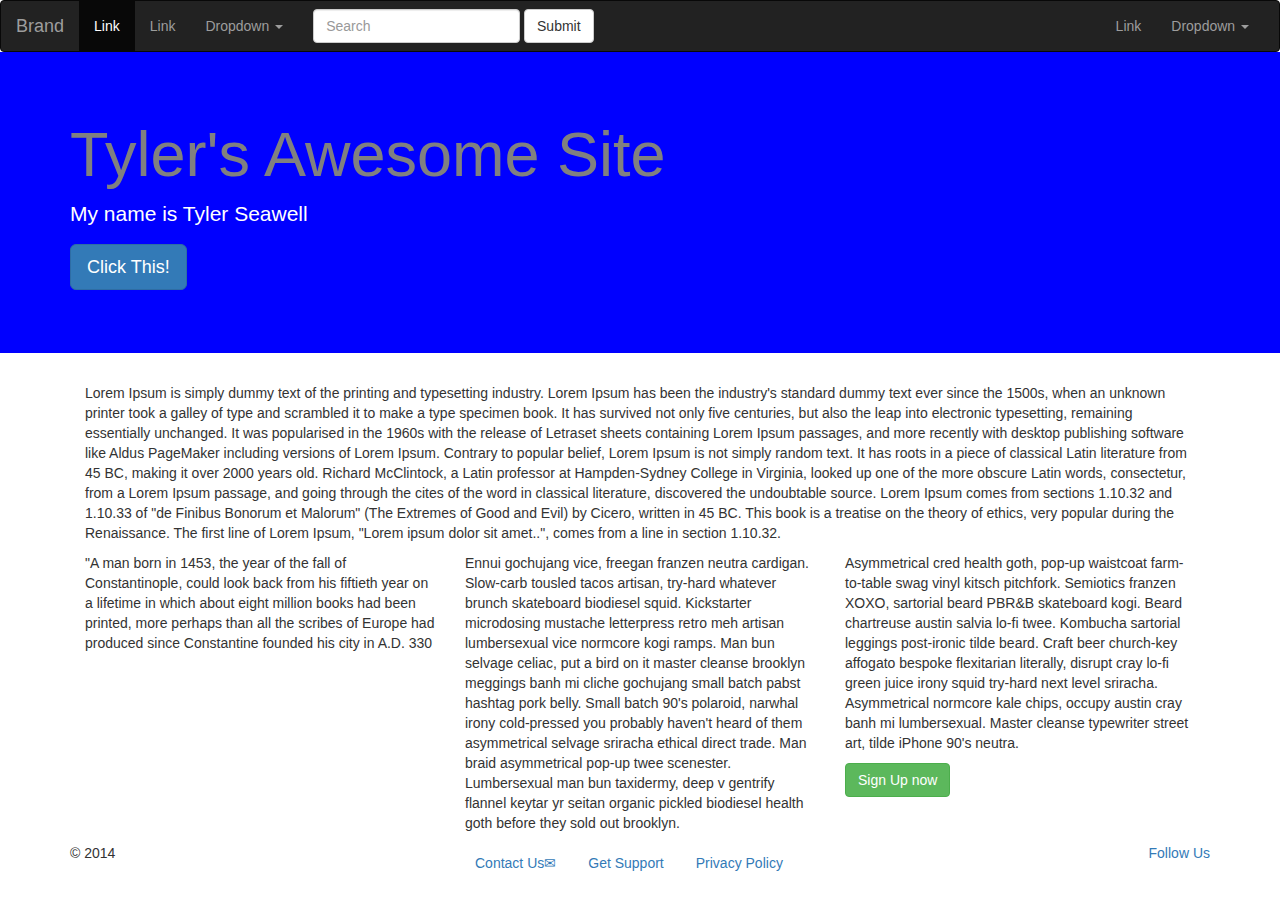
<file: bootstrap/index.html>
<!DOCTYPE html>
<html lang="en">
<head>
	<meta charset="utf-8">
	<meta http-equiv="X-UA-Compatible" content="IE=edge">
	<meta name="viewport" content="width=device-width, initial-scale=1">
	<title>Bootstrap 101 Template</title>

	<!-- Latest compiled and minified CSS -->
	<link rel="stylesheet" href="https://maxcdn.bootstrapcdn.com/bootstrap/3.3.2/css/bootstrap.min.css">
	<link rel="stylesheet" href="assets/stylesheets/styles.css"></link>

	<!-- HTML5 shim and Respond.js for IE8 support of HTML5 elements and media queries -->
	<!-- WARNING: Respond.js doesn't work if you view the page via file:// -->
    <!--[if lt IE 9]>
      <script src="https://oss.maxcdn.com/html5shiv/3.7.2/html5shiv.min.js"></script>
      <script src="https://oss.maxcdn.com/respond/1.4.2/respond.min.js"></script>
      <![endif]-->
    </head>
    <body>
    	<nav class="navbar navbar-inverse" role="navigation">
    		<div class="container-fluid">
    			<!-- Brand and toggle get grouped for better mobile display -->
    			<div class="navbar-header">
    				<button type="button" class="navbar-toggle collapsed" data-toggle="collapse" data-target="#bs-example-navbar-collapse-1">
    					<span class="sr-only">Toggle navigation</span>
    					<span class="icon-bar"></span> <!--Hamburger Menu lines when it is collapsed -->
    					<span class="icon-bar"></span>
    					<span class="icon-bar"></span>
    				</button>
    				<a class="navbar-brand" href="#">Brand</a>
    			</div>

    			<!-- Collect the nav links, forms, and other content for toggling -->
    			<div class="collapse navbar-collapse" id="bs-example-navbar-collapse-1">
    				<ul class="nav navbar-nav">
    					<li class="active"><a href="#">Link</a></li>
    					<li><a href="#">Link</a></li>
    					<li class="dropdown">
    						<a href="#" class="dropdown-toggle" data-toggle="dropdown">Dropdown <span class="caret"></span></a>
    						<ul class="dropdown-menu" role="menu">
    							<li><a href="#">Action</a></li>
    							<li><a href="#">Another action</a></li>
    							<li><a href="#">Something else here</a></li>
    							<li class="divider"></li>
    							<li><a href="#">Separated link</a></li>
    							<li class="divider"></li>
    							<li><a href="#">One more separated link</a></li>
    						</ul>
    					</li>
    				</ul>
    				<form class="navbar-form navbar-left" role="search">
    					<div class="form-group">
    						<input type="text" class="form-control" placeholder="Search">
    					</div>
    					<button type="submit" class="btn btn-default">Submit</button>
    				</form>
    				<ul class="nav navbar-nav navbar-right">
    					<li><a href="#">Link</a></li>
    					<li class="dropdown">
    						<a href="#" class="dropdown-toggle" data-toggle="dropdown">Dropdown <span class="caret"></span></a>
    						<ul class="dropdown-menu" role="menu">
    							<li><a href="#">Action</a></li>
    							<li><a href="#">Another action</a></li>
    							<li><a href="#">Something else here</a></li>
    							<li class="divider"></li>
    							<li><a href="#">Separated link</a></li>
    						</ul>
    					</li>
    				</ul>
    			</div><!-- /.navbar-collapse -->
    		</div><!-- /.container-fluid -->
    	</nav>
    	<div class="jumbotron">
    		<div class="container">
    			<h1>Tyler's Awesome Site</h1>
    			<p>My name is Tyler Seawell</p>
    			<p><a class="btn btn-primary btn-lg" href="#" role="button">Click This!</a></p>
    		</div>
    	</div>
    	<div class="container">
    		<div class="rows">
    			<div class="col-md-12">
    				<p>Lorem Ipsum is simply dummy text of the printing and typesetting industry. Lorem Ipsum has been the industry's standard dummy text ever since the 1500s, when an unknown printer took a galley of type and scrambled it to make a type specimen book. It has survived not only five centuries, but also the leap into electronic typesetting, remaining essentially unchanged. It was popularised in the 1960s with the release of Letraset sheets containing Lorem Ipsum passages, and more recently with desktop publishing software like Aldus PageMaker including versions of Lorem Ipsum. Contrary to popular belief, Lorem Ipsum is not simply random text. It has roots in a piece of classical Latin literature from 45 BC, making it over 2000 years old. Richard McClintock, a Latin professor at Hampden-Sydney College in Virginia, looked up one of the more obscure Latin words, consectetur, from a Lorem Ipsum passage, and going through the cites of the word in classical literature, discovered the undoubtable source. Lorem Ipsum comes from sections 1.10.32 and 1.10.33 of "de Finibus Bonorum et Malorum" (The Extremes of Good and Evil) by Cicero, written in 45 BC. This book is a treatise on the theory of ethics, very popular during the Renaissance. The first line of Lorem Ipsum, "Lorem ipsum dolor sit amet..", comes from a line in section 1.10.32.</p>
    			</div>
    		</div>
    	</div>
    	<div class="container">
    		<div class="rows">
    			<div class="col-md-4">
    				<p>"A man born in 1453, the year of the fall of Constantinople, could look back from his fiftieth year on a lifetime in which about eight million books had been printed, more perhaps than all the scribes of Europe had produced since Constantine founded his city in A.D. 330</p>
    			</div>
    			<div class="col-md-4">
    				<p>Ennui gochujang vice, freegan franzen neutra cardigan. Slow-carb tousled tacos artisan, try-hard whatever brunch skateboard biodiesel squid. Kickstarter microdosing mustache letterpress retro meh artisan lumbersexual vice normcore kogi ramps. Man bun selvage celiac, put a bird on it master cleanse brooklyn meggings banh mi cliche gochujang small batch pabst hashtag pork belly. Small batch 90's polaroid, narwhal irony cold-pressed you probably haven't heard of them asymmetrical selvage sriracha ethical direct trade. Man braid asymmetrical pop-up twee scenester. Lumbersexual man bun taxidermy, deep v gentrify flannel keytar yr seitan organic pickled biodiesel health goth before they sold out brooklyn.</p>
    			</div>
    			<div class="col-md-4">
    				<p>Asymmetrical cred health goth, pop-up waistcoat farm-to-table swag vinyl kitsch pitchfork. Semiotics franzen XOXO, sartorial beard PBR&B skateboard kogi. Beard chartreuse austin salvia lo-fi twee. Kombucha sartorial leggings post-ironic tilde beard. Craft beer church-key affogato bespoke flexitarian literally, disrupt cray lo-fi green juice irony squid try-hard next level sriracha. Asymmetrical normcore kale chips, occupy austin cray banh mi lumbersexual. Master cleanse typewriter street art, tilde iPhone 90's neutra.</p>
    				<a href="#" class="btn btn-success">Sign Up now</a>
    			</div>
    		</div>
    	</div>

    	<footer>
    		<div class="container">
    			<div class="row">
    				<div class="col-md-4">© 2014</div>
    				<div class="col-md-4">
    					<ul class="nav nav-pills">
    						<li><a href="#">Contact Us<span class="glyphicaon glyphicon-envelope"></spand></a></li>
    						<li><a href="#">Get Support</a></li>
    						<li><a href="#">Privacy Policy</a></li>
    					</ul>
    				</div>
    				<div class="col-md-4">
    					<p class="text-right"><a href="#">Follow Us</a></p>
    				</div>
    			</div>
    		</div>
    	</footer>


    	<!-- jQuery (necessary for Bootstrap's JavaScript plugins) -->
    	<script src="https://ajax.googleapis.com/ajax/libs/jquery/1.11.2/jquery.min.js"></script>
    	<!-- Include all compiled plugins (below), or include individual files as needed -->
    	<script src="https://maxcdn.bootstrapcdn.com/bootstrap/3.3.2/js/bootstrap.min.js"></script>
    </body>
    </html>
</file>
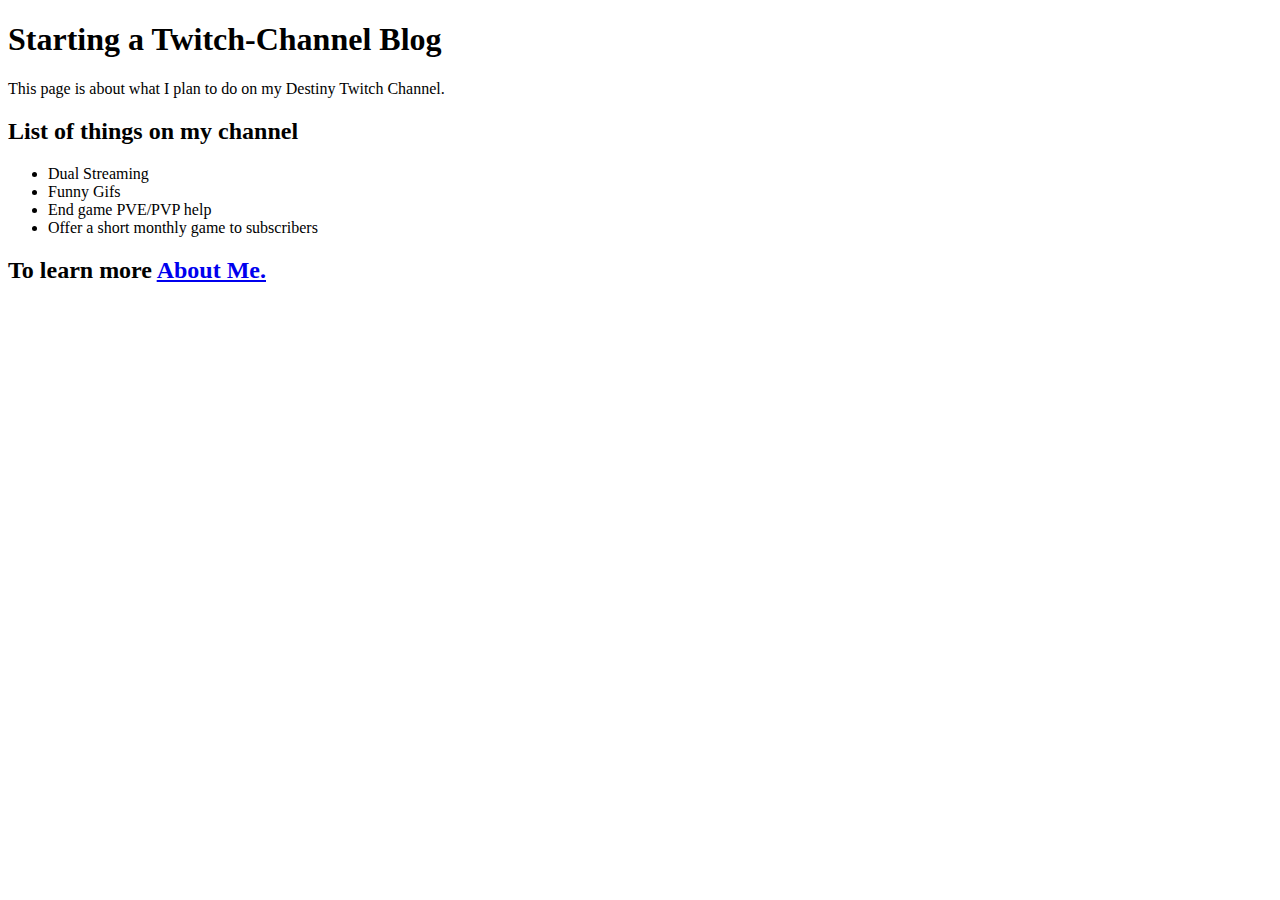
<file: Personal Website/index.html>
<!DOCTYPE html>
<html>
<head>
	<title>Destiny Twitch</title>
</head>
<body>
<h1>Starting a Twitch-Channel Blog</h1>
	<p>This page is about what I plan to do on my Destiny Twitch Channel.</p>
<h2>List of things on my channel</h2>
	<ul>
		<li>Dual Streaming</li>
		<li>Funny Gifs</li>
		<li>End game PVE/PVP help</li>
		<li>Offer a short monthly game to subscribers</li>
	</ul>
<h2>To learn more <a href="about_me.html">About Me.</a> </h2>
</body>
</html>
</file>
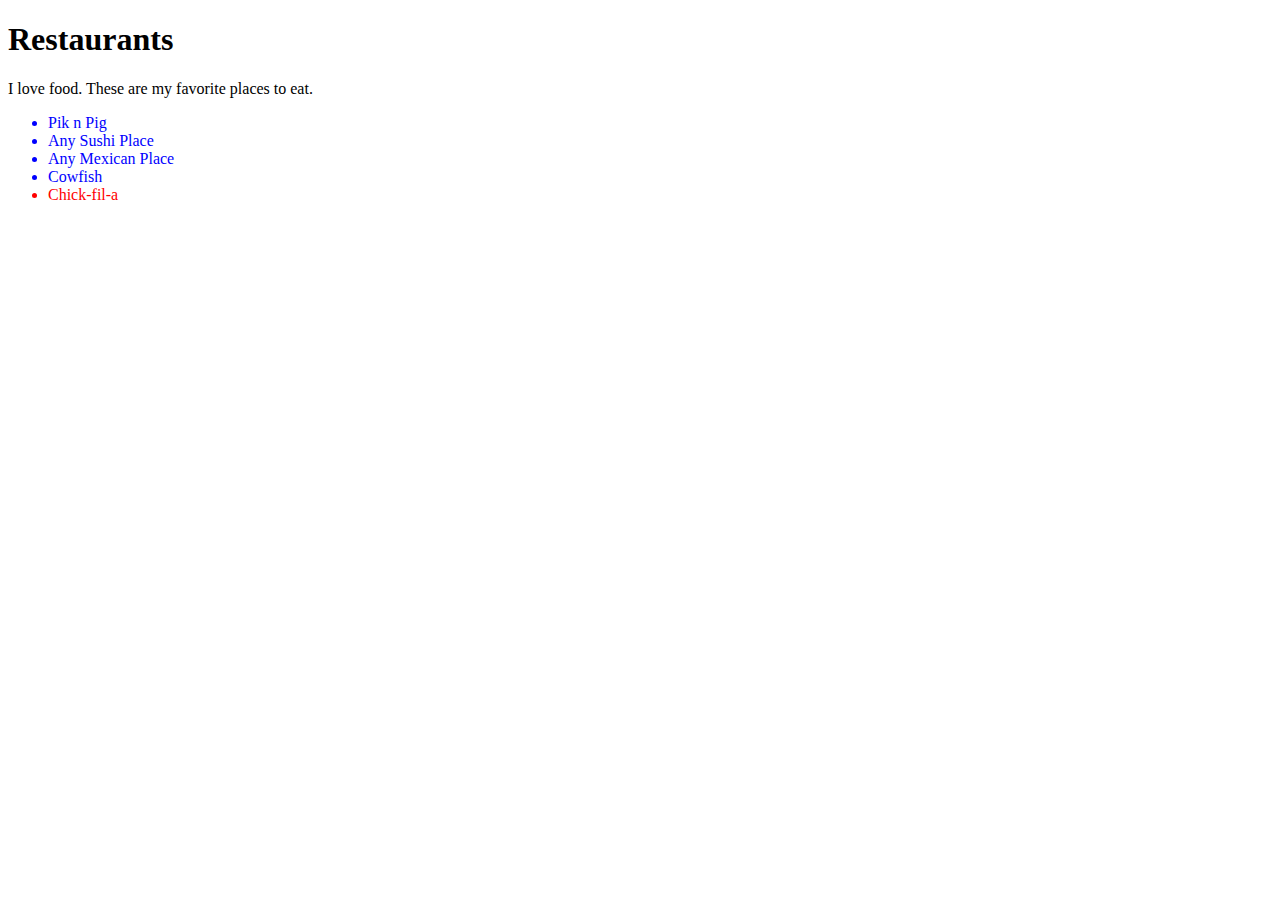
<file: eats.html>
<!DOCTYPE html>
<html>
<head>
	<link rel="stylesheet" href="assets/stylesheets/eats-styles.css"/>
	<title>Favorite Eats</title>
</head>
<body>
	<h1>Restaurants</h1>
	<p>I love food. These are my favorite places to eat.</p>
<ul>
	<li>Pik n Pig</li>
	<li>Any Sushi Place</li>
	<li>Any Mexican Place</li>
	<li>Cowfish</li>
	<li class="fave">Chick-fil-a</li>
</ul>
</body>
</html>
</file>
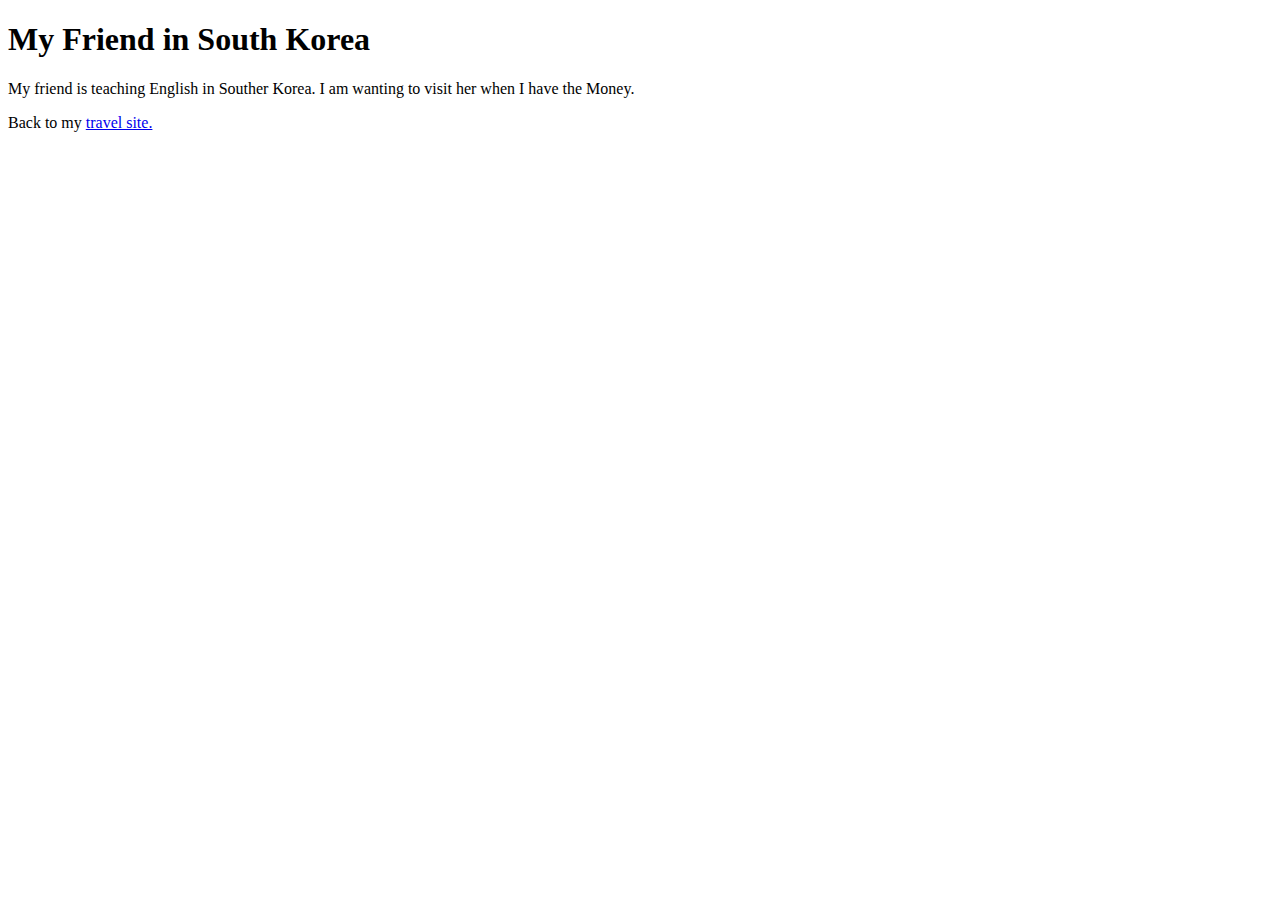
<file: my_first_site/south_korea.html>
<!DOCTYPE html>
<html>
<head>
	<title>South Korea</title>
</head>
<body>
	<h1>My Friend in South Korea</h1>
	<p>My friend is teaching English in Souther Korea. I am wanting to visit her when I have the Money.</p>
	<p>Back to my <a href="travel.html">travel site.</a></p>
</body>
</html>
</file>
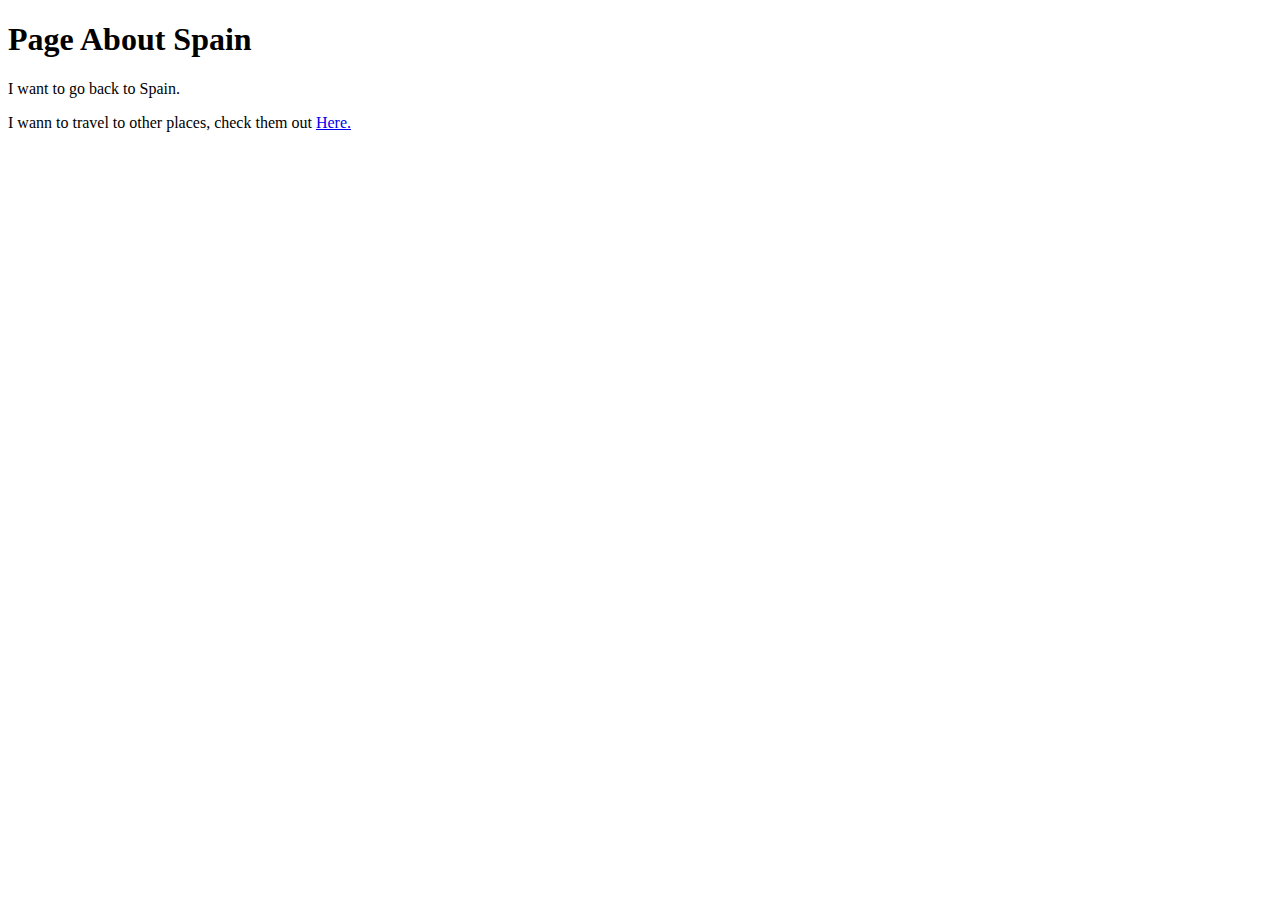
<file: my_first_site/spain.html>
<!DOCTYPE html>
<html>
<head>
	<title>Spain Stuff</title>
</head>
<body>
	<h1>Page About Spain</h1>
	<p>I want to go back to Spain.</p>
	<p>I wann to travel to other places, check them out <a href="travel.html">Here.</a></p>

</body>
</html>
</file>
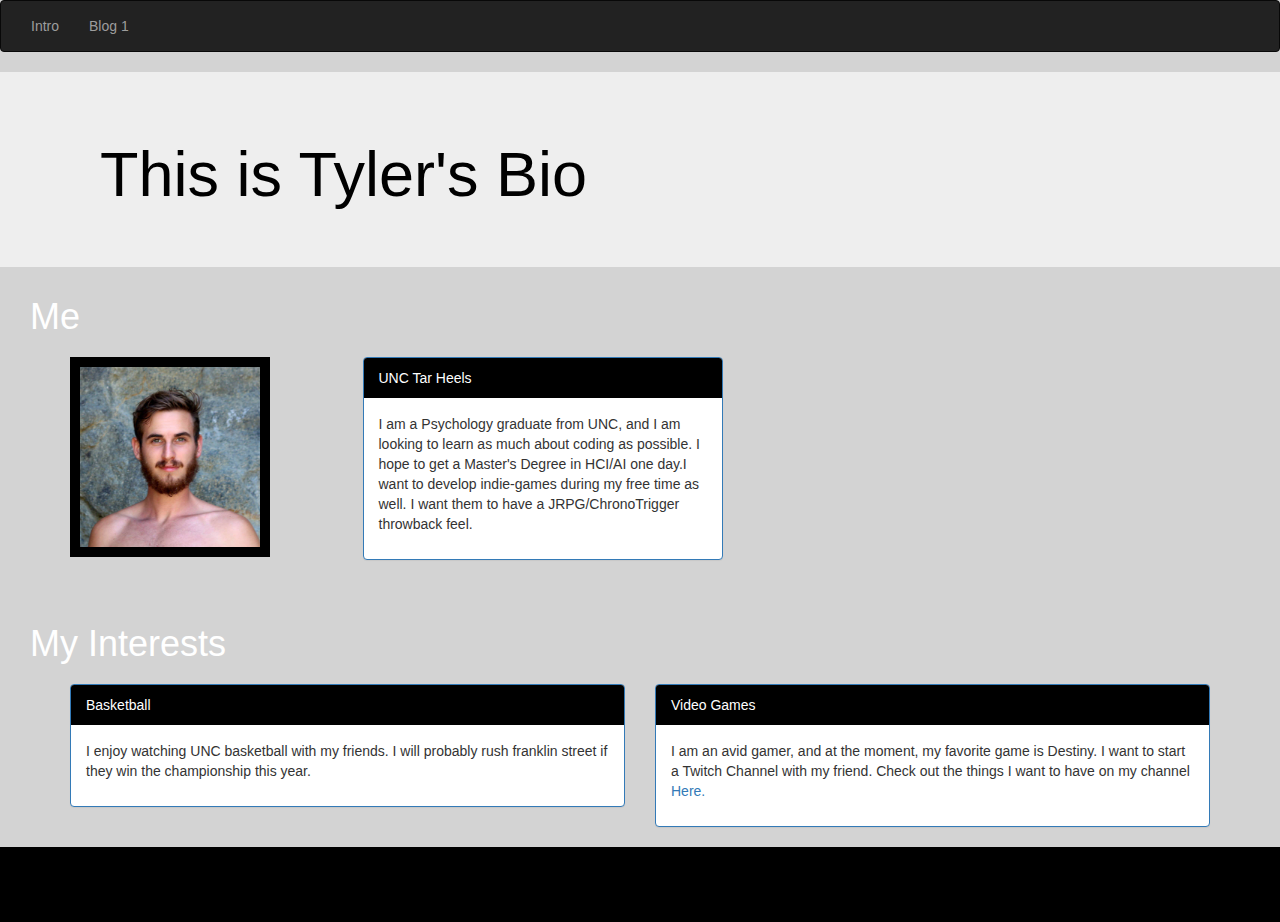
<file: Personal Website/about_me.html>
<!DOCTYPE html>
<html>
<head>
	<meta charset="utf-8">
	<meta http-equiv="X-UA-Compatible" content="IE=edge">
	<meta name="viewport" content="width=device-width, initial-scale=1">
	<title>Bio</title>
	<link rel="stylesheet" href="https://maxcdn.bootstrapcdn.com/bootstrap/3.3.2/css/bootstrap.min.css">
	<link rel="stylesheet" href="assets\stylesheets\biostyle.css"/>
	<title>Tyler's Bio</title>

</head>
<body>
	<nav class="navbar navbar-inverse" role="navigation">
		<div class="container-fluid">
			<ul class="nav navbar-nav"><li><a href="intro.html">Intro</a></li>
			</ul>  	
			<ul class="nav navbar-nav">
				<li><a href="index.html">Blog 1</a></li>
			</ul>
		</div><!-- /.container-fluid -->
	</nav>
	<div class="jumbotron">
		<div class="container">
			<div class="title">
				<h1>This is Tyler's Bio</h1>
			</div>
		</div>
	</div>

	<div class="background">
		<h1><span class="title">Me</span></h1>
	</div>
	

	<div class="container">
		<div class = "row">
			<div class = "col-md-3">
				<img src="images\TTS_TSeawell.jpg" width="200" alt="Me"/>
			</div>
			<div class = "col-md-4">
				<div class="panel panel-primary">
					<div class="panel-heading panel-primary">UNC Tar Heels</div>
					<div class="panel-body">
						<p>I am a Psychology graduate from UNC, and I am looking to learn as much about coding as possible.  I hope to get a Master's Degree in HCI/AI one day.I want to develop indie-games during my free time as well. I want them to have a JRPG/ChronoTrigger throwback feel.</p>
					</div>
				</div>
			</div>
				<div class = "col-md-5">
					<div class="embed-responsive embed-responsive-16by9">
						<iframe src="https://www.youtube.com/embed/0pajUiPYjrI" class="embed-responsive-item"></iframe>
					</div>	
			</div>
	</div>
</div>

		<div class="background">
			<div class="title">
				<h1>My Interests</h1>
			</div>
		</div>

		<div class="container">
			<div class = "row">
				<div class = "col-md-6">
					<div class="panel panel-primary">
						<div class="panel-heading panel-primary">Basketball</div>
						<div class="panel-body">
							<p>I enjoy watching UNC basketball with my friends. I will probably rush franklin street if they win the championship this year.</p>
						</div>
					</div>
				</div>	
				<div class = "col-md-6">
					<div class="panel panel-primary">
						<div class="panel-heading panel-primary">Video Games</div>
						<div class="panel-body">
							I am an avid gamer, and at the moment, my favorite game is Destiny. I want to start a Twitch Channel with my friend. Check out the things I want to have on my channel <a href="index.html">Here.</a>
						</div>
					</p>
				</div>
			</div>
		</div>
	</div>

	<div class="footer"></div>

	<!-- jQuery (necessary for Bootstrap's JavaScript plugins) -->
	<script src="https://ajax.googleapis.com/ajax/libs/jquery/1.11.2/jquery.min.js"></script>
	<!-- Include all compiled plugins (below), or include individual files as needed -->
	<script src="https://maxcdn.bootstrapcdn.com/bootstrap/3.3.2/js/bootstrap.min.js"></script>
</body>
</html>
</file>
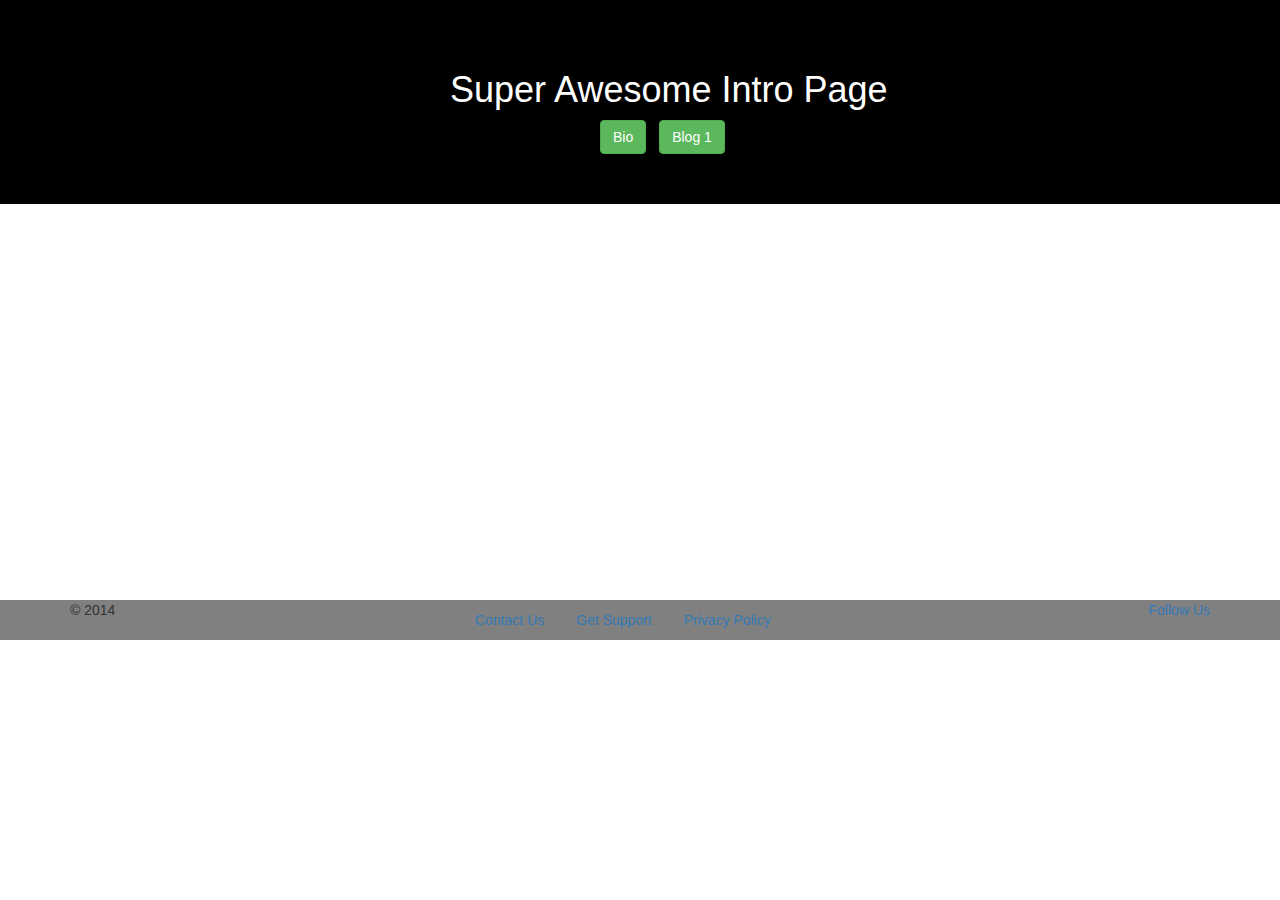
<file: Personal Website/intro.html>
<!DOCTYPE html>
<html>
<head>
	<meta charset="utf-8">
	<meta http-equiv="X-UA-Compatible" content="IE=edge">
	<meta name="viewport" content="width=device-width, initial-scale=1">
	<title>Tyler's Page</title>
	<link rel="stylesheet" href="https://maxcdn.bootstrapcdn.com/bootstrap/3.3.2/css/bootstrap.min.css">
	<link rel="stylesheet" href="assets\stylesheets\introstyle.css"/>
	<title>Tyler's Page</title>



</head>
<body>
	<div class="main">
		<div class="header">
			<div class="title">
				<h1>Super Awesome Intro Page</h1>
			</div>
			<div class="row">
				<div class="spacing">
					<div class="col-md-1">
						<a href="about_me.html" class="btn btn-success" target="_blank">Bio</a>
					</div>
					<div class="col-md-1">
						<a href="index.html" class="btn btn-success" target="_blank">Blog 1</a>
					</div>
				</div>
			</div>
		</div>
	</div>
</div>

<footer>
	<div class="container">
		<div class="row">
			<div class="col-md-4">© 2014</div>
			<div class="col-md-4">
				<ul class="nav nav-pills">
					<li><a href="#">Contact Us </a></li>
					<li><a href="#">Get Support</a></li>
					<li><a href="#">Privacy Policy</a></li>
				</ul>
			</div>
			<div class="col-md-4">
				<p class="text-right"><a href="#">Follow Us</a></p>
			</div>
		</div>
	</div>
</footer>

<!-- jQuery (necessary for Bootstrap's JavaScript plugins) -->
<script src="https://ajax.googleapis.com/ajax/libs/jquery/1.11.2/jquery.min.js"></script>
<!-- Include all compiled plugins (below), or include individual files as needed -->
<script src="https://maxcdn.bootstrapcdn.com/bootstrap/3.3.2/js/bootstrap.min.js"></script>
</body>
</html>
</file>
<file: bootstrap/assets/stylesheets/styles.css>
.jumbotron {
	background-color: blue;
}

.jumbotron h1 {
	color: gray;
}



.jumbotron p {
	color: white;
}

.navbar{
	margin-bottom: 0px;
}
</file>
<file: assets/stylesheets/eats-styles.css>
li {
	color: blue;
}

.fave{
	color: red;
}
</file>
